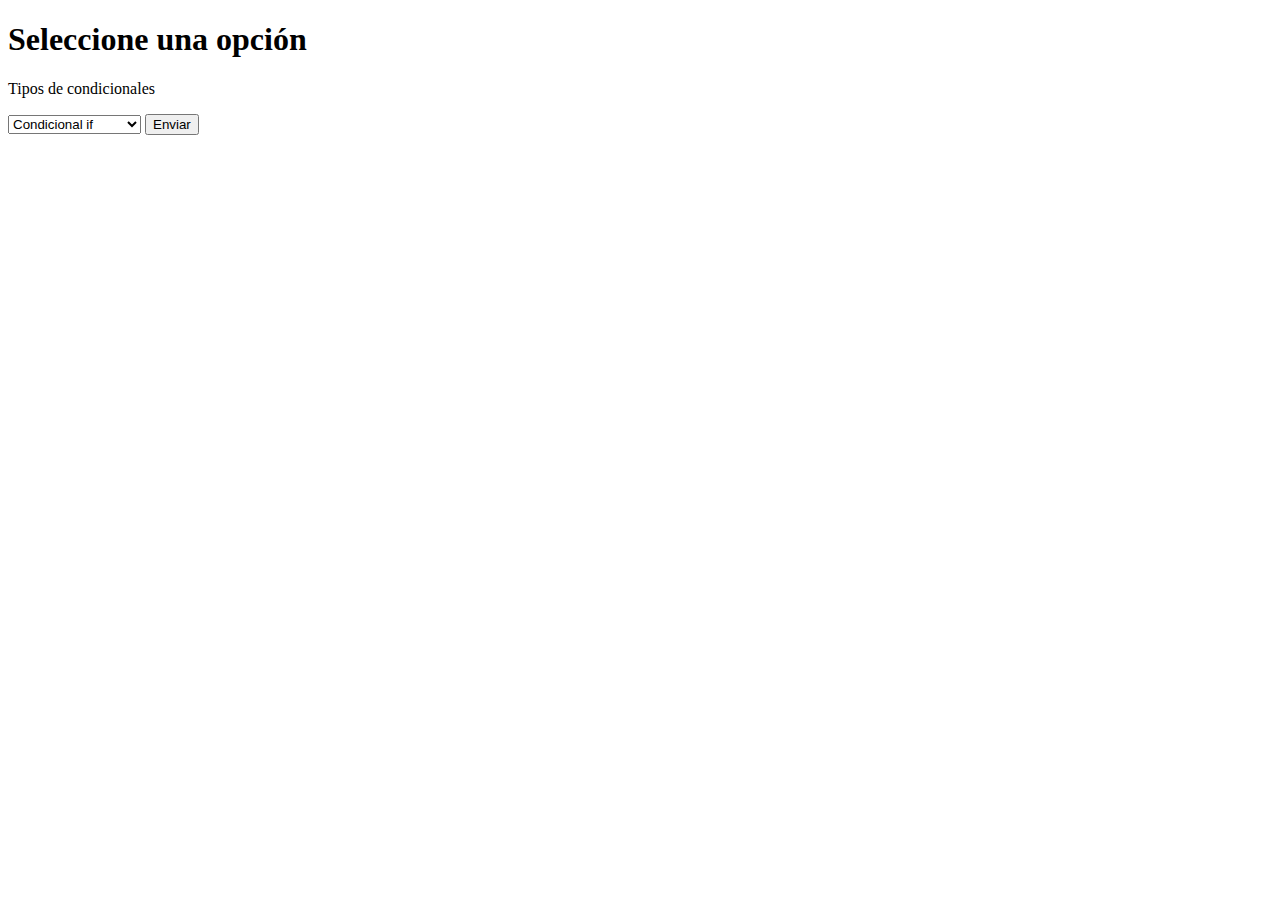
<file: clases/06-condicionales/participacion/formulario.html>
<!DOCTYPE html>
<html lang="en">
<head>
    <meta charset="UTF-8">
    <meta name="viewport" content="width=device-width, initial-scale=1.0">
    <title>Condicionales</title>
</head>
<body>
    <h1>Seleccione una opción</h1>
    <p>Tipos de condicionales</p>
    <form action="condicionales.php" method="POST">
        <select name="opcion">
            <option value="if">Condicional if</option>
            <option value="switch">Condicional switch</option>
            <option value="goto">funcion goto</option>
        </select>

        <input type="submit" value="Enviar">
    </form>
</body>
</html>
</file>
